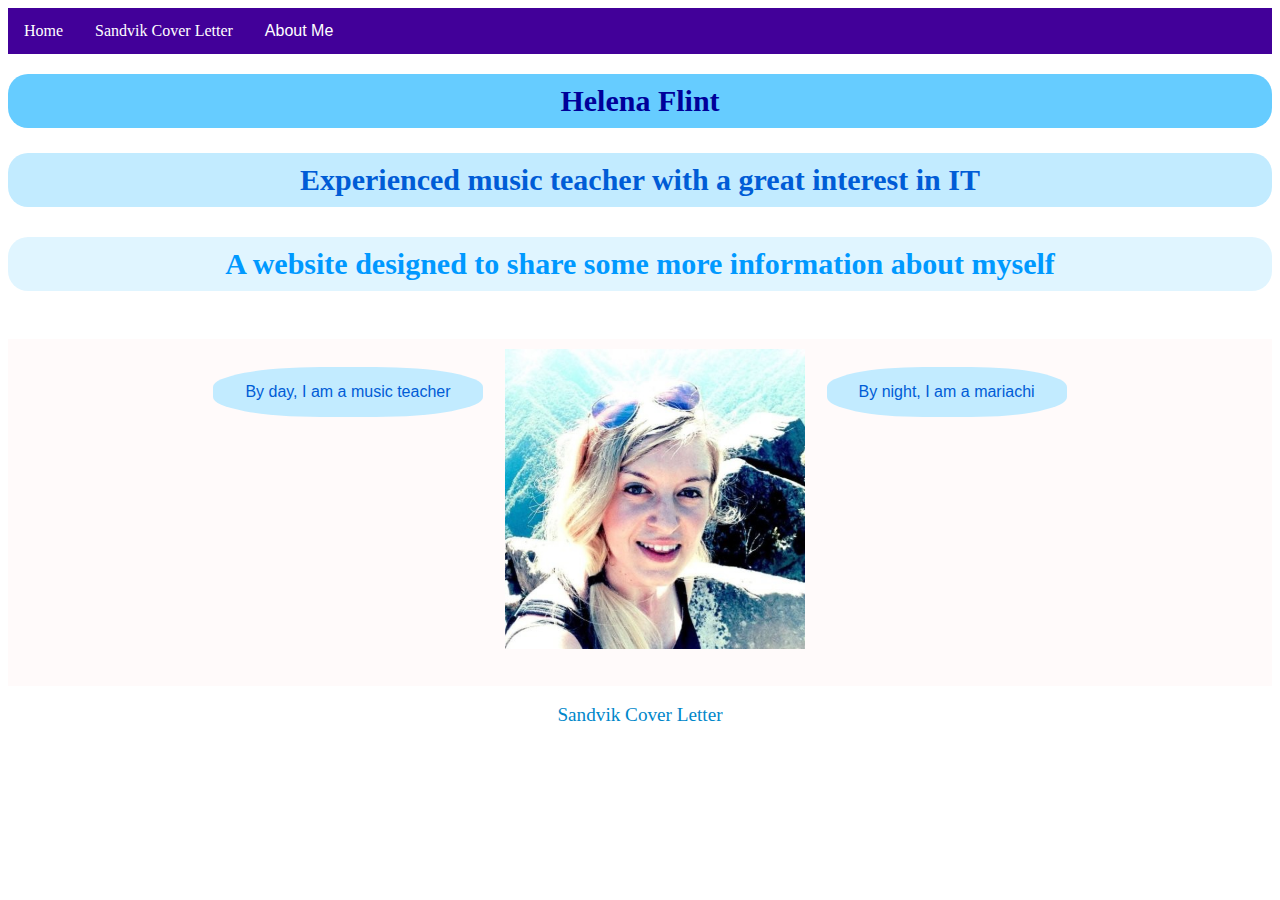
<file: index.html>
<!DOCTYPE html>
<html lang="en">
<head>
    <meta charset="UTF-8">
    <meta http-equiv="X-UA-Compatible" content="IE=edge">
    <meta name="viewport" content="width=device-width, initial-scale=1.0">
        <link rel="stylesheet" href="styles.css">
    <title>Application for Digital Workplace Professional at Sandvik</title>
</head>
<body>

<div class="navbar">
        <a class="hover-underline-animation" href="index.html">Home</a>
        <a class="hover-underline-animation" href="index2.html">Sandvik Cover Letter</a>
        <div class="dropdown">
        <button class="dropbtn" onclick="myFunction()">About Me
          <i class="fa fa-caret-down"></i>
        </button>
        <div class="dropdown-content" id="myDropdown">
            <a class="hover-underline-animation" href="https://github.com/LiliShan17">Github</a>
            <a class="hover-underline-animation" href="http://www.mariachi.se">Fiesta Mexico</a>
          </div>
          </div> 
        </div>
  

    <script>
        function myFunction() {
          document.getElementById("myDropdown").classList.toggle("show");
        }
        window.onclick = function(e) {
          if (!e.target.matches('.dropbtn')) {
          var myDropdown = document.getElementById("myDropdown");
            if (myDropdown.classList.contains('show')) {
              myDropdown.classList.remove('show');
            }
          }
        }
        </script>

    <h1>Helena Flint</h1> 
        <h2>Experienced music teacher with a great interest in IT</h2> 
        <h3>A website designed to share some more information about myself</h3>

    <br>
    
    <div class="flex-container">
        <div> <button
            onclick= "document.getElementById('myImage').src='index files/byDay.png'">By day, I am a music teacher</button>
        </div>
        
        <div>
            <img 
       id="myImage"
       alt="normal me"
       src="index files/defaultme.png"
       width="300px"
       height="300px"
       class="center">
        </div>
        <div><button 
            onclick="document.getElementById('myImage').src='index files/by-night.png'">By night, I am a mariachi</button>
        </div>
    </div>
    <br>
    <a class="hover-underline-animation"
    class="button";
    href="index2.html";>Sandvik Cover Letter</a>
    
</body>
</html>
</file>
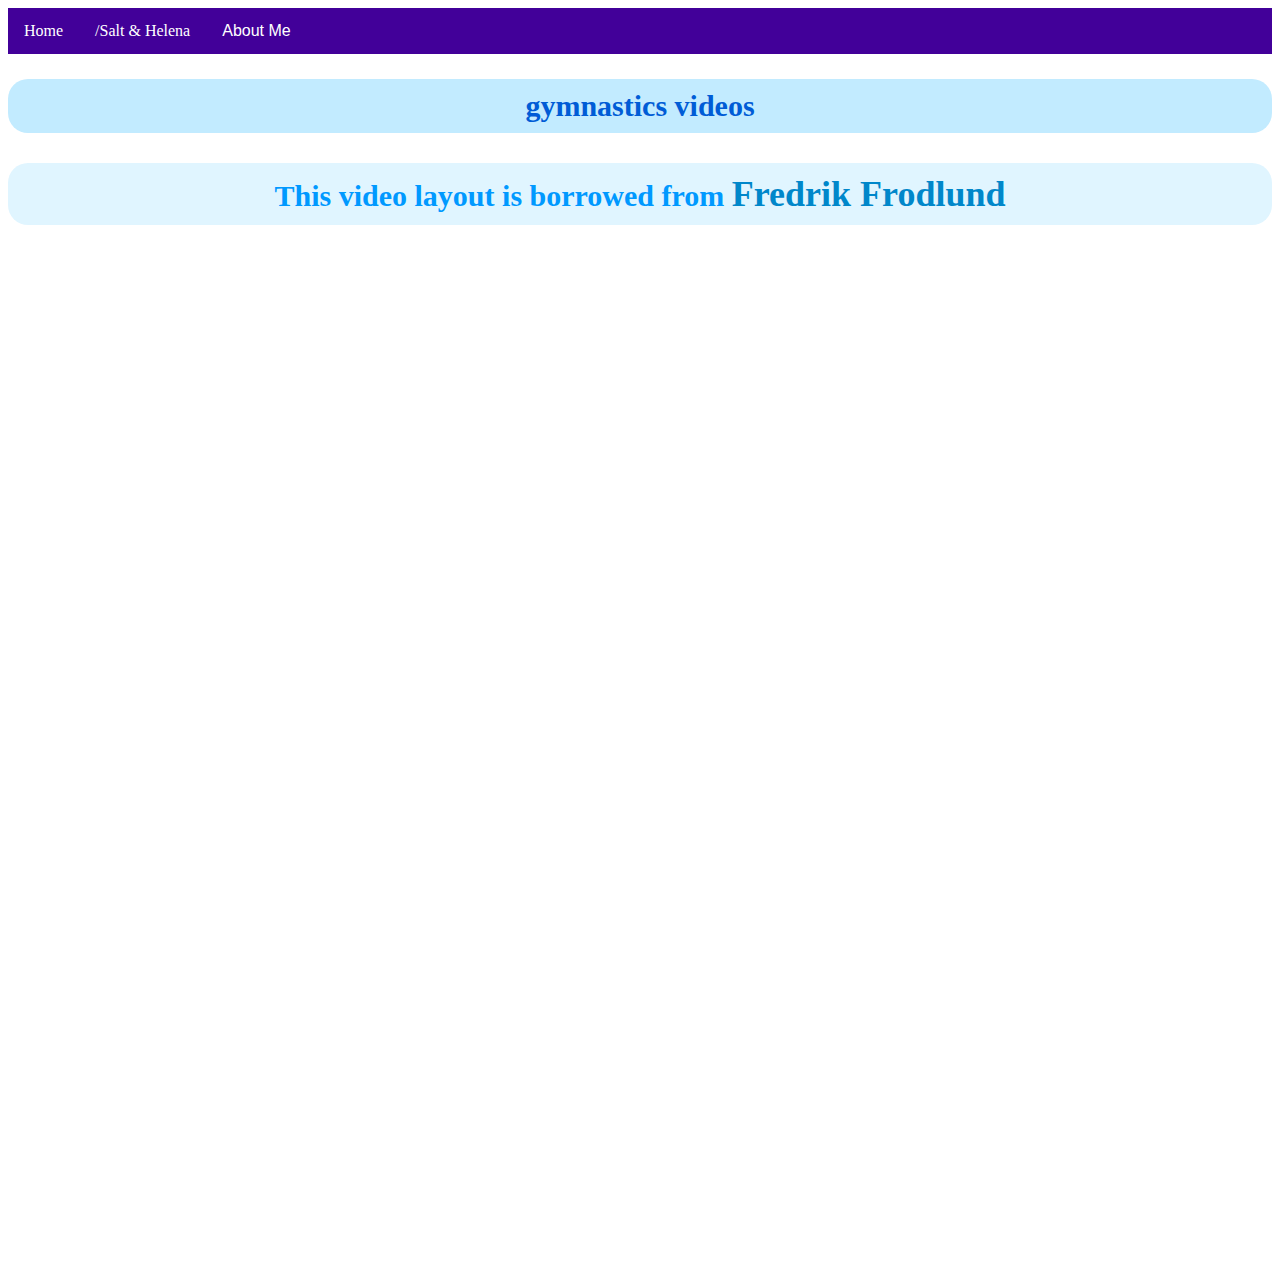
<file: index3.html>
<!DOCTYPE html>
<html lang="en">
<head>
    <meta charset="UTF-8">
    <meta http-equiv="X-UA-Compatible" content="IE=edge">
    <meta name="viewport" content="width=device-width, initial-scale=1.0">
    <link rel="stylesheet" href="styles.css">
    <title>Gymnastics</title>
</head>
<body>
    <div class="navbar">
        <a href="index.html"="#home">Home</a>
        <a href="index2.html">/Salt & Helena</a>
        <div class="dropdown">
        <button class="dropbtn" onclick="myFunction()">About Me
          <i class="fa fa-caret-down"></i>
        </button>
        <div class="dropdown-content" id="myDropdown">
            <a href="https://github.com/LiliShan17">Github</a>
            <a href="http://www.mariachi.se">Fiesta Mexico</a>
            <a href="https://www.instagram.com/helenamlsf/?hl=en">Instagram</a>
            <a href="index3.html">Gymnastics Videos</a>
          </div>
          </div> 
        </div>
  

    <script>
        function myFunction() {
          document.getElementById("myDropdown").classList.toggle("show");
        }
        window.onclick = function(e) {
          if (!e.target.matches('.dropbtn')) {
          var myDropdown = document.getElementById("myDropdown");
            if (myDropdown.classList.contains('show')) {
              myDropdown.classList.remove('show');
            }
          }
        }
        </script>
<h2>gymnastics videos</h2>
<h3>This video layout is borrowed from <a class="hover-underline-animation" href="https://codepen.io/frippz/pen/vmdpqP">Fredrik Frodlund</a></h3>
<div class="video-grid">
  <div class="video-item">
    <div class="video-wrap">
        <iframe src="https://www.facebook.com/plugins/video.php?height=313&href=https%3A%2F%2Fwww.facebook.com%2Fwheremyhat%2Fvideos%2F10152306976080931%2F&show_text=false&width=560&t=0" width="560" height="313" style="border:none;overflow:hidden" scrolling="no" frameborder="0" allowfullscreen="true" allow="autoplay; clipboard-write; encrypted-media; picture-in-picture; web-share" allowFullScreen="true"></iframe>
    </div>
  </div>
  <div class="video-item">
    <div class="video-wrap">
        <iframe src="https://www.facebook.com/plugins/video.php?height=313&href=https%3A%2F%2Fwww.facebook.com%2Fwheremyhat%2Fvideos%2F10152677401020931%2F&show_text=false&width=560&t=0" width="560" height="313" style="border:none;overflow:hidden" scrolling="no" frameborder="0" allowfullscreen="true" allow="autoplay; clipboard-write; encrypted-media; picture-in-picture; web-share" allowFullScreen="true"></iframe>
    </div>
  </div>
  <div class="video-item">
    <div class="video-wrap">
        <iframe src="https://www.facebook.com/plugins/video.php?height=313&href=https%3A%2F%2Fwww.facebook.com%2Fwheremyhat%2Fvideos%2F10152831111400931%2F&show_text=false&width=560&t=0" width="560" height="313" style="border:none;overflow:hidden" scrolling="no" frameborder="0" allowfullscreen="true" allow="autoplay; clipboard-write; encrypted-media; picture-in-picture; web-share" allowFullScreen="true"></iframe>

      </div>
  </div>
</div>

<br>
<div class="video-grid">
  <div class="video-item">
    <div class="video-wrap">
        <iframe src="https://www.facebook.com/plugins/video.php?height=314&href=https%3A%2F%2Fwww.facebook.com%2Fwheremyhat%2Fvideos%2F10154029298055931%2F&show_text=false&width=560&t=0" width="560" height="314" style="border:none;overflow:hidden" scrolling="no" frameborder="0" allowfullscreen="true" allow="autoplay; clipboard-write; encrypted-media; picture-in-picture; web-share" allowFullScreen="true"></iframe>
    </div>
  </div>
  <div class="video-item">
    <div class="video-wrap">
        <iframe src="https://www.facebook.com/plugins/video.php?height=311&href=https%3A%2F%2Fwww.facebook.com%2Fwheremyhat%2Fvideos%2F10154789945345931%2F&show_text=false&width=560&t=0" width="560" height="311" style="border:none;overflow:hidden" scrolling="no" frameborder="0" allowfullscreen="true" allow="autoplay; clipboard-write; encrypted-media; picture-in-picture; web-share" allowFullScreen="true"></iframe>
  </div>
  </div>
  <div class="video-item">
    <div class="video-wrap">
        <iframe src="https://www.facebook.com/plugins/video.php?height=311&href=https%3A%2F%2Fwww.facebook.com%2Fwheremyhat%2Fvideos%2F10154666765450931%2F&show_text=false&width=560&t=0" width="560" height="311" style="border:none;overflow:hidden" scrolling="no" frameborder="0" allowfullscreen="true" allow="autoplay; clipboard-write; encrypted-media; picture-in-picture; web-share" allowFullScreen="true"></iframe>
      </div>
  </div>
</div>

    </body>
</html>
</file>
<file: styles.css>
*{text-align: center}

img {max-block-size:100%;}

h1,h2,h3{
    font-size: 30px;
    font-family: "baskerville";
    padding: 10px;
    border-radius: 20px;
  }
  h1 {background: #66ccff;
      color:#000099}
  h2 {background: #c2ebff;
      color:#005cd6}
h3{background: #e0f5ff;
    color:#0099ff
    }

p, li {font-size: 20px;
    font-family: 'Times New Roman', Times, serif;}

.flex-container {
    display: flex;
    justify-content: center;
    background-color: snow;
  }
  
.flex-container > div {
    background-color: snow;
    display: inline-block;
    margin: 10px;
    line-height: 75px;
    font-size: 30px;
  }

button {
    background-color: #c2ebff;
    color: #005cd6;
    border: 2px #c2ebff;
    padding: 16px 32px;
    text-align: center;
    text-decoration: none;
    margin-left: auto;
    margin-right: auto;
    font-size: 16px;
    margin: 4px 2px;
    transition-duration: 0.4s;
    cursor: pointer;
    border-radius: 40%;
  }
  button:hover {
    background-color: white;
    color: #000099
    }

a {font-family: 'Times New Roman', Times, serif;
    font-size: larger;}

a:link {
        text-decoration: none;
      }
      
a:visited {
        text-decoration: none;
      }
      
a:hover {
        text-decoration: none;
      }
      
a:active {
        text-decoration: none;
      }
.hover-underline-animation {
        display: inline-block;
        position: relative;
        color: 
      #0087ca;
      }
.hover-underline-animation:after {
        content: '';
        position: absolute;
        width: 100%;
        transform: scaleX(0);
        height: 2px;
        bottom: 0;
        left: 0;
        background-color: 
      #0087ca;
        transform-origin: bottom right;
        transition: transform 0.25s ease-out;
      }
      
.hover-underline-animation:hover:after {
        transform: scaleX(1);
        transform-origin: bottom left;
      }
.navbar {
        overflow: hidden;
        background-color: hsl(266, 100%, 30%);
        font-family: "baskerville", Helvetica, sans-serif;
      }
      
.navbar a {
        float: left;
        font-size: 16px;
        color: white;
        text-align: center;
        padding: 14px 16px;
        text-decoration: none;
      }
      
.dropdown {
        float: left;
        overflow: hidden;
      }
      
.dropdown .dropbtn {
        cursor: pointer;
        font-size: 16px;  
        border: none;
        outline: none;
        color: white;
        padding: 14px 16px;
        background-color: inherit;
        font-family: inherit;
        margin: 0;
      }
      
.navbar a:hover, .dropdown:hover .dropbtn, .dropbtn:focus {
        background-color: #66ccff;
      }
      
.dropdown-content {
        display: none;
        position: absolute;
        background-color: #66ccff;
        min-width: 160px;
        box-shadow: 0px 8px 16px 0px rgba(0,0,0,0.2);
        z-index: 1;
      }
      
.dropdown-content a {
        float: none;
        color: black;
        padding: 12px 16px;
        text-decoration: none;
        display: block;
        text-align: left;
      }
      
.dropdown-content a:hover {
        background-color: #c2ebff;
      }
      .dropdown:hover .dropdown-content {
        display: block;
      }
      .video-item {
        overflow: hidden;
      }
      
      .video-wrap {
        position: relative;
        padding-bottom: 56.25%;
      }
      
      .video-item iframe {
        position: absolute;
        top: 0;
        right: 0;
        bottom: 0;
        left: 0;
        width: 100%;
        height: 100%;
        margin-top: 0;
      }
      
      .video-item img {
        display: block;
        height: auto;
        max-width: 100%;
        height: 270px;
        width: 480px;
      }
      
      @supports (display: grid) {
      
        .video-grid {
          display: grid;
          grid-template-columns: 2fr 1fr;
          grid-template-rows: repeat(2, 1fr);
          margin: 0 -2em;
        }
        
        .video-item {
          margin-top: 0;
        }
        
        .video-item iframe {
          border: 0.125rem solid transparent;
        }
      
        .video-item:nth-child(1) {
          grid-column: 1 / 2;
          grid-row: 1 / 3;
        }
      
        .video-item:nth-child(2) {
          grid-column: 2 / 3;
          grid-row: 1 / 2;
        }
      
        .video-item:nth-child(3) {
          grid-column: 2 / 3;
          grid-row: 2 / 3;
        }
        
        .video-item:nth-last-child(-n+1):first-child,
        .video-item:nth-last-child(-n+1):first-child ~ .video-item {
          grid-column: 1 / 3;
          grid-row: 1 / 3;
        }
      }
</file>
